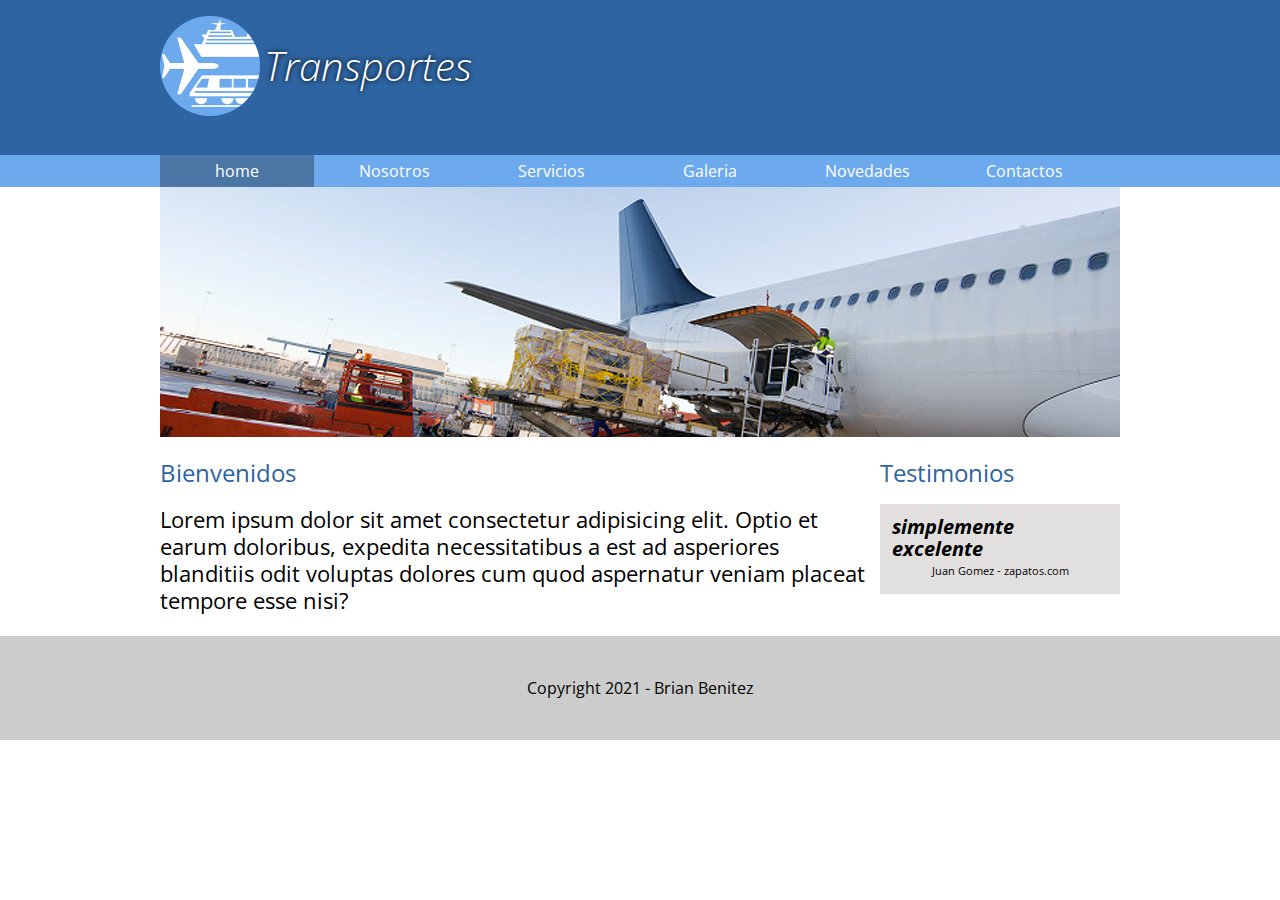
<file: index.html>
<!DOCTYPE html>
<html lang="en">
  <head>
    <meta charset="UTF-8" />
    <meta http-equiv="X-UA-Compatible" content="IE=edge" />
    <meta name="viewport" content="width=device-width, initial-scale=1.0" />
    <title>Transportes X</title>
    <link rel="preconnect" href="https://fonts.googleapis.com" />
    <link rel="preconnect" href="https://fonts.gstatic.com" crossorigin />
    <link
      href="https://fonts.googleapis.com/css2?family=Open+Sans:wght@300;400;700&display=swap"
      rel="stylesheet"
    />
    <link rel="stylesheet" href="css/normalize.css" />
    <link rel="stylesheet" href="css/transportes.css" />
  </head>

  <body>
    <header>
      <div class="holder">
        <div class="logo">
          <img src="img/logo.png" width="100" alt="Transportes X" />
          <h1>Transportes</h1>
        </div>
      </div>
    </header>
    <nav>
      <ul class="holder">
        <li><a class="activo" href="index.html">home</a></li>
        <li><a href="#">Nosotros</a></li>
        <li><a href="servicios.html">Servicios</a></li>
        <li><a href="galeria.html">Galeria</a></li>
        <li><a href="novedades.html">Novedades</a></li>
        <li><a href="contactos.html">Contactos</a></li>
      </ul>
    </nav>
    <main class="holder">
      <div class="homeimg">
        <img src="img/home/img01.jpg" alt="Avion" />
      </div>
      <div class="columnas">
        <div class="bienvenidos">
          <h2>Bienvenidos</h2>
          <p>
            Lorem ipsum dolor sit amet consectetur adipisicing elit. Optio et
            earum doloribus, expedita necessitatibus a est ad asperiores
            blanditiis odit voluptas dolores cum quod aspernatur veniam placeat
            tempore esse nisi?
          </p>
        </div>
        <div class="testimonios">
          <h2>Testimonios</h2>
          <div class="testimonio">
            <span class="cita">simplemente excelente</span>
            <span class="autor"> Juan Gomez - zapatos.com</span>
          </div>
        </div>
      </div>
    </main>
    <footer>
      <p>Copyright 2021 - Brian Benitez</p>
    </footer>
  </body>
</html>
</file>
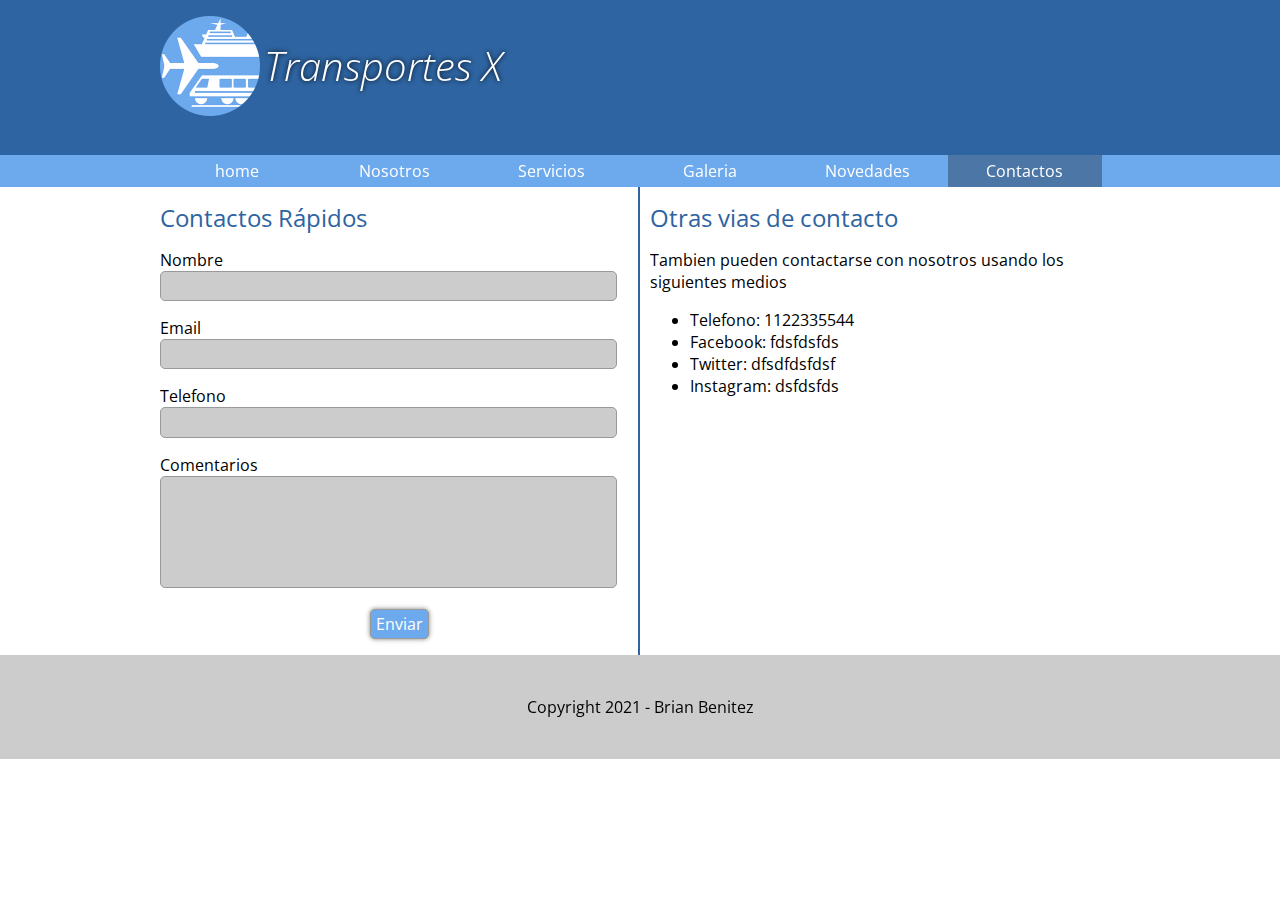
<file: Contacto.html>
<!DOCTYPE html>
<html lang="en">
  <head>
    <meta charset="UTF-8" />
    <meta http-equiv="X-UA-Compatible" content="IE=edge" />
    <meta name="viewport" content="width=device-width, initial-scale=1.0" />
    <title>Transportes Brian</title>
    <link rel="preconnect" href="https://fonts.googleapis.com" />
    <link rel="preconnect" href="https://fonts.gstatic.com" crossorigin />
    <link
      href="https://fonts.googleapis.com/css2?family=Open+Sans:wght@300;400;700&display=swap"
      rel="stylesheet"
    />
    <link rel="stylesheet" href="css/normalize.css" />
    <link rel="stylesheet" href="css/transportes.css" />
  </head>

  <body>
    <header>
      <div class="holder">
        <div class="logo">
          <img src="img/logo.png" width="100" alt="Transportes X" />
          <h1>Transportes X</h1>
        </div>
      </div>
    </header>
    <nav>
      <ul class="holder">
        <li><a href="index.html">home</a></li>
        <li><a href="nosotros.html">Nosotros</a></li>
        <li><a href="servicios.html">Servicios</a></li>
        <li><a href="galeria.html">Galeria</a></li>
        <li><a href="novedades.html">Novedades</a></li>
        <li><a class="activo" href="contactos.html">Contactos</a></li>
      </ul>
    </nav>
    <main class="holder">
      <div class="contacto">
        <h2>Contactos Rápidos</h2>
        <form action="" class="formulario">
          <p>
            <label for="">Nombre</label>
            <input type="text" required />
          </p>
          <p>
            <label for="">Email</label>
            <input type="text" />
          </p>
          <p>
            <label for="">Telefono</label>
            <input type="text" />
          </p>
          <p>
            <label for="">Comentarios</label>
            <textarea name=""></textarea>
          </p>

          <p class="centrar">
            <input type="submit" value="Enviar" />
          </p>
        </form>
      </div>
      <div class="redes">
        <h2>Otras vias de contacto</h2>
        <p>
          Tambien pueden contactarse con nosotros usando los siguientes medios
        </p>
        <ul>
          <li>Telefono: 1122335544</li>
          <li>Facebook: fdsfdsfds</li>
          <li>Twitter: dfsdfdsfdsf</li>
          <li>Instagram: dsfdsfds</li>
        </ul>
        <div class="mapa">
          <iframe
            src="https://www.google.com/maps/embed?pb=!1m18!1m12!1m3!1d3284.2200991615287!2d-58.4199388!3d-34.598595499999995!2m3!1f0!2f0!3f0!3m2!1i1024!2i768!4f13.1!3m3!1m2!1s0x95bcca62d4cf1563%3A0x686de505d84c67e6!2sAv.%20Medrano%20951%2C%20C1179AAQ%20CABA!5e0!3m2!1ses-419!2sar!4v1633099524698!5m2!1ses-419!2sar"
            width="500"
            height="200"
            style="border: 0"
            allowfullscreen=""
            loading="lazy"
          ></iframe>
        </div>
      </div>
    </main>
    <footer>
      <p>Copyright 2021 - Brian Benitez</p>
    </footer>
  </body>
</html>
</file>
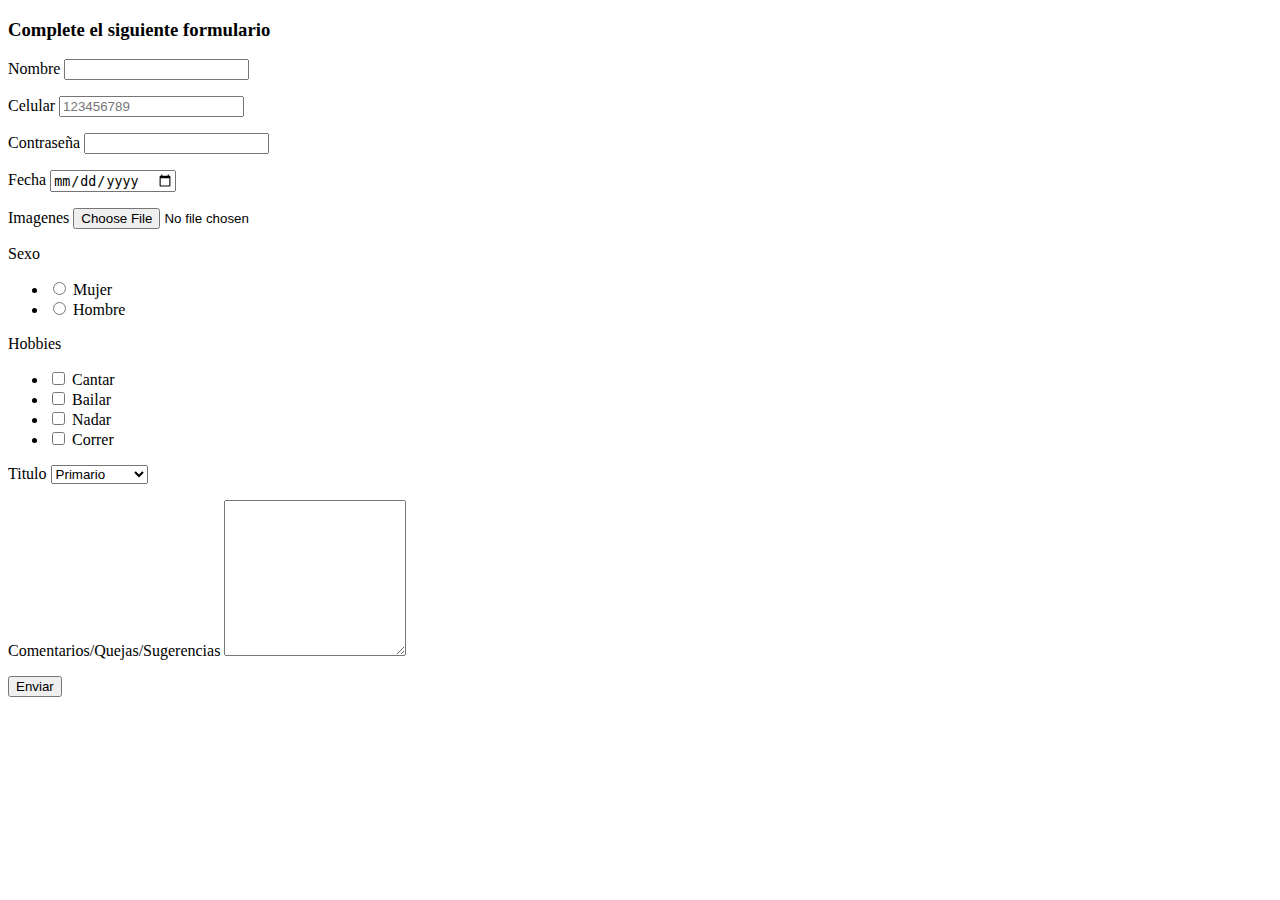
<file: formulario.html>
<!DOCTYPE html>
<html lang="en">
  <head>
    <meta charset="UTF-8" />
    <meta http-equiv="X-UA-Compatible" content="IE=edge" />
    <meta name="viewport" content="width=device-width, initial-scale=1.0" />
    <title>Etiquetas formulario</title>
  </head>
  <body>
    <h3>Complete el siguiente formulario</h3>
    <form action="" method="">
      <p>
        <label for="">Nombre</label>
        <input type="text" />
      </p>
      <p>
        <label for="">Celular</label>
        <input type="text" placeholder="123456789" />
      </p>
      <p>
        <label for="">Contraseña</label>
        <input type="password" />
      </p>
      <p>
        <label for="">Fecha</label>
        <input type="date" />
      </p>
      <p>
        <label for="">Imagenes</label>
        <input type="file" />
    </p>
    <p>
        <label for="">Sexo</label>
        <ul>
            <li>
                <input type="radio" value="mujer" name="sexo" />
                <label for="">Mujer</label>
            </li>
            <li>
                <input type="radio" value="hombre" name="sexo" />
                <label for="">Hombre</label>
            </li>
        </ul>
    </p>
    <p>
        <label for="">Hobbies</label>
        <ul>
            <li>
                <input type="checkbox" value="cantar" name="hobbies[]">
                <label for="">Cantar</label>
            </li>
            <li>
                <input type="checkbox" value="bailar" name="hobbies[]">
                <label for="">Bailar</label>
            </li>
            <li>
                <input type="checkbox" value="nadar" name="hobbies[]">
                <label for="">Nadar</label>
            </li>
            <li>
                <input type="checkbox" value="correr" name="hobbies[]">
                <label for="">Correr</label>
            </li>
        </ul>
    </p>
    <p>
    <label for="">Titulo</label>
    <select name="" id="">
        <option value="primario">Primario</option>
        <option value="secundario">Secundario</option>
        <option value="terciario">Terciario</option>
        <option value="universitario">Universitario</option>
    </select>
    </p>
    <p>
        <label for="">Comentarios/Quejas/Sugerencias</label>
        <textarea name="" rows="10"></textarea>
    </p>
    <p>
        <input type="submit" value="Enviar">
    </p>
    </form>
    </body>
</html>
</file>
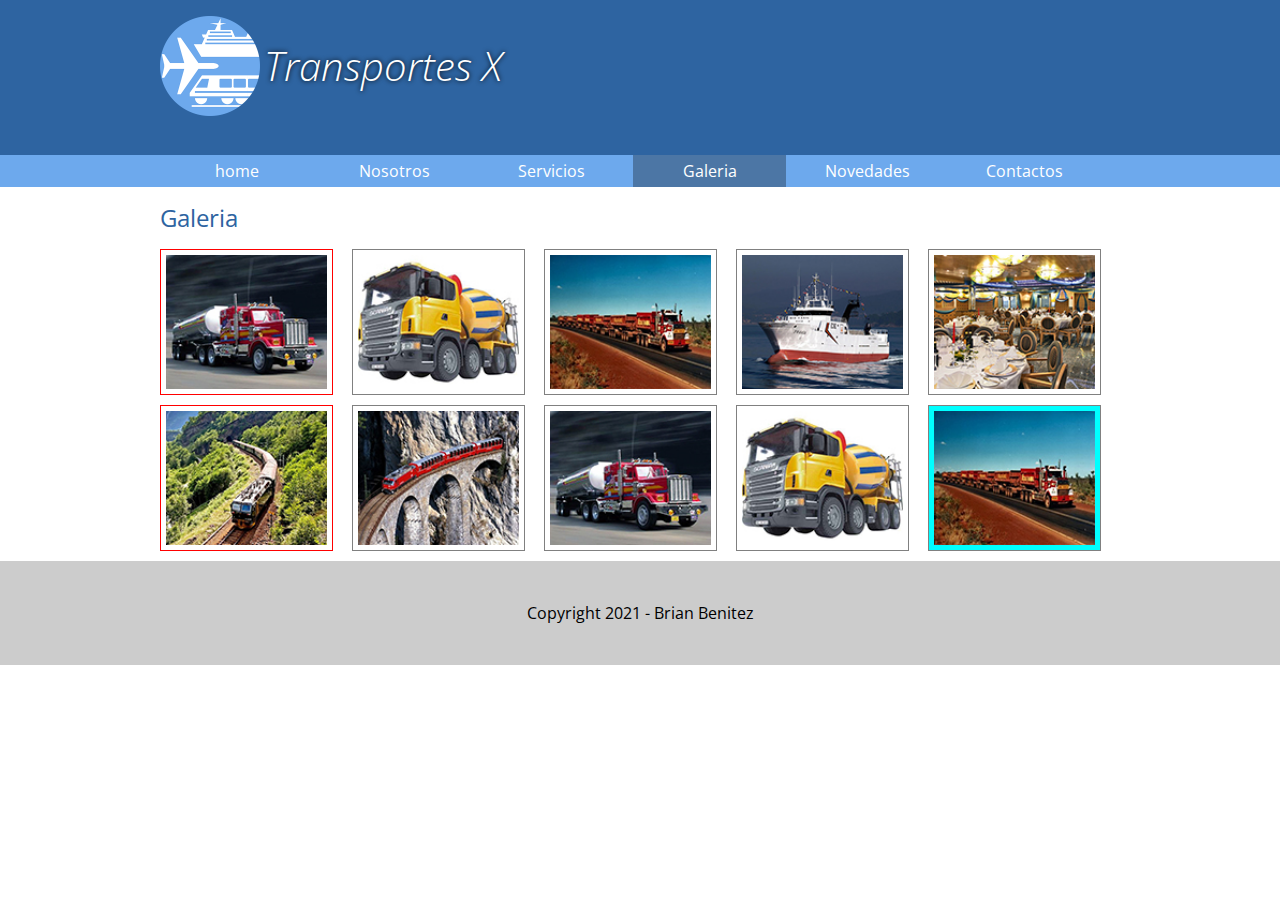
<file: Galeria.html>
<!DOCTYPE html>
<html lang="en">
  <head>
    <meta charset="UTF-8" />
    <meta http-equiv="X-UA-Compatible" content="IE=edge" />
    <meta name="viewport" content="width=device-width, initial-scale=1.0" />
    <title>Transportes X</title>
    <link rel="preconnect" href="https://fonts.googleapis.com" />
    <link rel="preconnect" href="https://fonts.gstatic.com" crossorigin />
    <link
      href="https://fonts.googleapis.com/css2?family=Open+Sans:wght@300;400;700&display=swap"
      rel="stylesheet"
    />
    <link rel="stylesheet" href="css/normalize.css" />
    <link rel="stylesheet" href="css/transportes.css" />
  </head>

  <body>
    <header>
      <div class="holder">
        <div class="logo">
          <img src="img/logo.png" width="100" alt="Transportes X" />
          <h1>Transportes X</h1>
        </div>
      </div>
    </header>
    <nav>
      <ul class="holder">
        <li><a href="index.html">home</a></li>
        <li><a href="nosotros.html">Nosotros</a></li>
        <li><a href="servicios.html">Servicios</a></li>
        <li><a class="activo" href="galeria.html">Galeria</a></li>
        <li><a href="novedades.html">Novedades</a></li>
        <li><a href="contactos.html">Contactos</a></li>
      </ul>
    </nav>
    <main class="holder">
      <h2>Galeria</h2>
      <div class="galeria">
        <div class="foto">
          <img src="img/galeria/ch/img01.jpg" alt="" />
        </div>
        <div class="foto">
          <img src="img/galeria/ch/img02.jpg" alt="" />
        </div>
        <div class="foto">
          <img src="img/galeria/ch/img03.jpg" alt="" />
        </div>
        <div class="foto">
          <img src="img/galeria/ch/img04.jpg" alt="" />
        </div>
        <div class="foto">
          <img src="img/galeria/ch/img05.jpg" alt="" />
        </div>
        <div class="foto">
          <img src="img/galeria/ch/img06.jpg" alt="" />
        </div>
        <div class="foto">
          <img src="img/galeria/ch/img07.jpg" alt="" />
        </div>
        <div class="foto">
          <img src="img/galeria/ch/img01.jpg" alt="" />
        </div>
        <div class="foto">
          <img src="img/galeria/ch/img02.jpg" alt="" />
        </div>
        <div class="foto">
          <img src="img/galeria/ch/img03.jpg" alt="" />
        </div>
      </div>
    </main>
    <footer>
      <p>Copyright 2021 - Brian Benitez</p>
    </footer>
  </body>
</html>
</file>
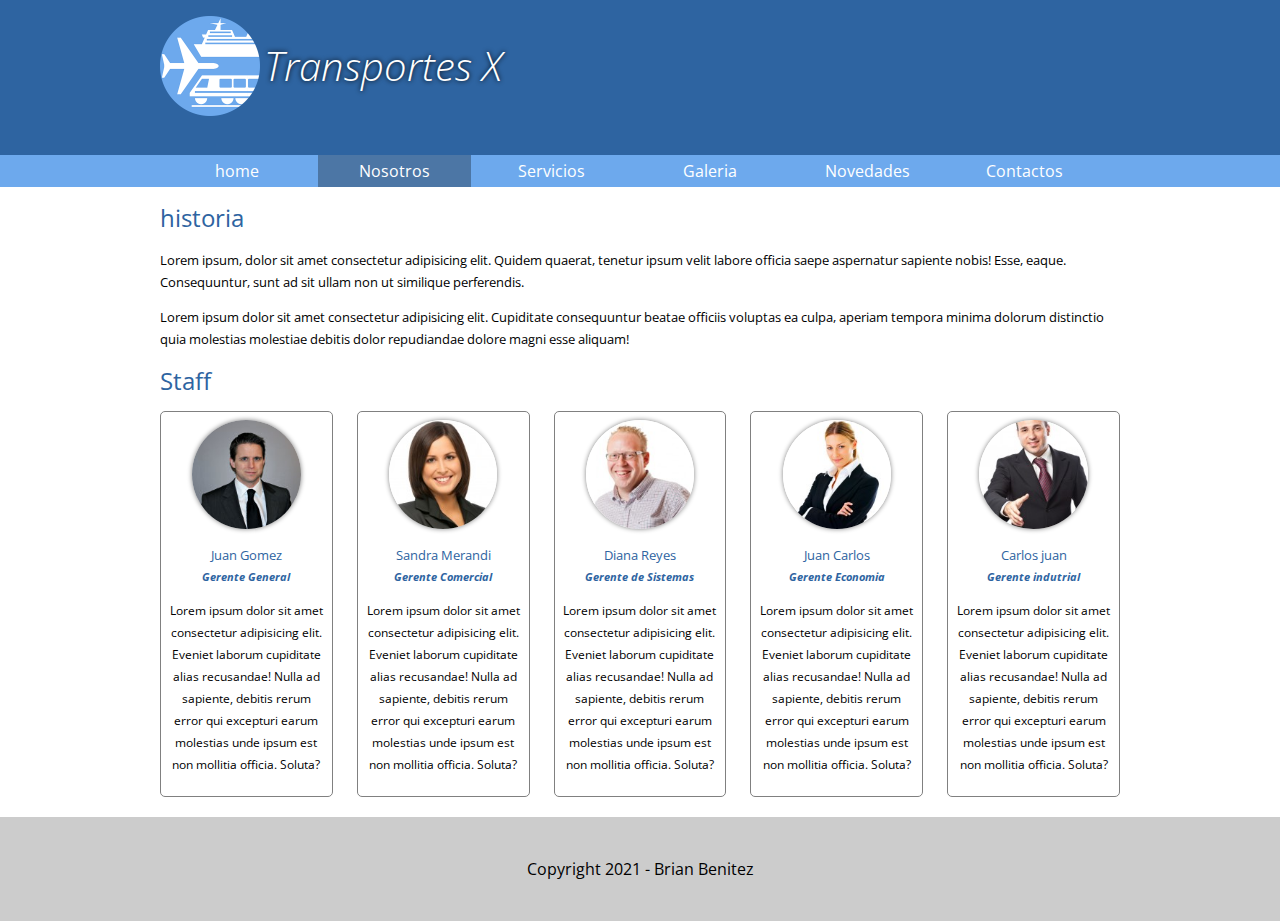
<file: nosotros.html>
<!DOCTYPE html>
<html lang="en">
  <head>
    <meta charset="UTF-8" />
    <meta http-equiv="X-UA-Compatible" content="IE=edge" />
    <meta name="viewport" content="width=device-width, initial-scale=1.0" />
    <title>Transportes X</title>
    <link rel="preconnect" href="https://fonts.googleapis.com" />
    <link rel="preconnect" href="https://fonts.gstatic.com" crossorigin />
    <link
      href="https://fonts.googleapis.com/css2?family=Open+Sans:wght@300;400;700&display=swap"
      rel="stylesheet"
    />
    <link rel="stylesheet" href="css/normalize.css" />
    <link rel="stylesheet" href="css/transportes.css" />
  </head>

  <body>
    <header>
      <div class="holder">
        <div class="logo">
          <img src="img/logo.png" width="100" alt="Transportes X" />
          <h1>Transportes X</h1>
        </div>
      </div>
    </header>
    <nav>
      <ul class="holder">
        <li><a href="index.html">home</a></li>
        <li><a class="activo" href="nosotros.html">Nosotros</a></li>
        <li><a href="servicios.html">Servicios</a></li>
        <li><a href="galeria.html">Galeria</a></li>
        <li><a href="novedades.html">Novedades</a></li>
        <li><a href="contactos.html">Contactos</a></li>
      </ul>
    </nav>
    <main class="holder">
      <div class="historia">
        <h2>historia</h2>
        <p>
          Lorem ipsum, dolor sit amet consectetur adipisicing elit. Quidem
          quaerat, tenetur ipsum velit labore officia saepe aspernatur sapiente
          nobis! Esse, eaque. Consequuntur, sunt ad sit ullam non ut similique
          perferendis.
        </p>
        <p>
          Lorem ipsum dolor sit amet consectetur adipisicing elit. Cupiditate
          consequuntur beatae officiis voluptas ea culpa, aperiam tempora minima
          dolorum distinctio quia molestias molestiae debitis dolor repudiandae
          dolore magni esse aliquam!
        </p>
      </div>
      <div class="staff">
        <h2>Staff</h2>
        <div class="personas">
          <div class="persona">
            <img src="img/nosotros/nosotros1.jpg" alt="Nosotros" />
            <h5>Juan Gomez</h5>
            <h6>Gerente General</h6>
            <p>
              Lorem ipsum dolor sit amet consectetur adipisicing elit. Eveniet
              laborum cupiditate alias recusandae! Nulla ad sapiente, debitis
              rerum error qui excepturi earum molestias unde ipsum est non
              mollitia officia. Soluta?
            </p>
          </div>

          <div class="persona">
            <img src="img/nosotros/nosotros2.jpg" alt="Nosotros" />
            <h5>Sandra Merandi</h5>
            <h6>Gerente Comercial</h6>
            <p>
              Lorem ipsum dolor sit amet consectetur adipisicing elit. Eveniet
              laborum cupiditate alias recusandae! Nulla ad sapiente, debitis
              rerum error qui excepturi earum molestias unde ipsum est non
              mollitia officia. Soluta?
            </p>
          </div>

          <div class="persona">
            <img src="img/nosotros/nosotros3.jpg" alt="Nosotros" />
            <h5>Diana Reyes</h5>
            <h6>Gerente de Sistemas</h6>
            <p>
              Lorem ipsum dolor sit amet consectetur adipisicing elit. Eveniet
              laborum cupiditate alias recusandae! Nulla ad sapiente, debitis
              rerum error qui excepturi earum molestias unde ipsum est non
              mollitia officia. Soluta?
            </p>
          </div>

          <div class="persona">
            <img src="img/nosotros/nosotros4.jpg" alt="Nosotros" />
            <h5>Juan Carlos</h5>
            <h6>Gerente Economia</h6>
            <p>
              Lorem ipsum dolor sit amet consectetur adipisicing elit. Eveniet
              laborum cupiditate alias recusandae! Nulla ad sapiente, debitis
              rerum error qui excepturi earum molestias unde ipsum est non
              mollitia officia. Soluta?
            </p>
          </div>

          <div class="persona">
            <img src="img/nosotros/nosotros5.jpg" alt="Nosotros" />
            <h5>Carlos juan</h5>
            <h6>Gerente indutrial</h6>
            <p>
              Lorem ipsum dolor sit amet consectetur adipisicing elit. Eveniet
              laborum cupiditate alias recusandae! Nulla ad sapiente, debitis
              rerum error qui excepturi earum molestias unde ipsum est non
              mollitia officia. Soluta?
            </p>
          </div>
        </div>
      </div>
    </main>
    <footer>
      <p>Copyright 2021 - Brian Benitez</p>
    </footer>
  </body>
</html>
</file>
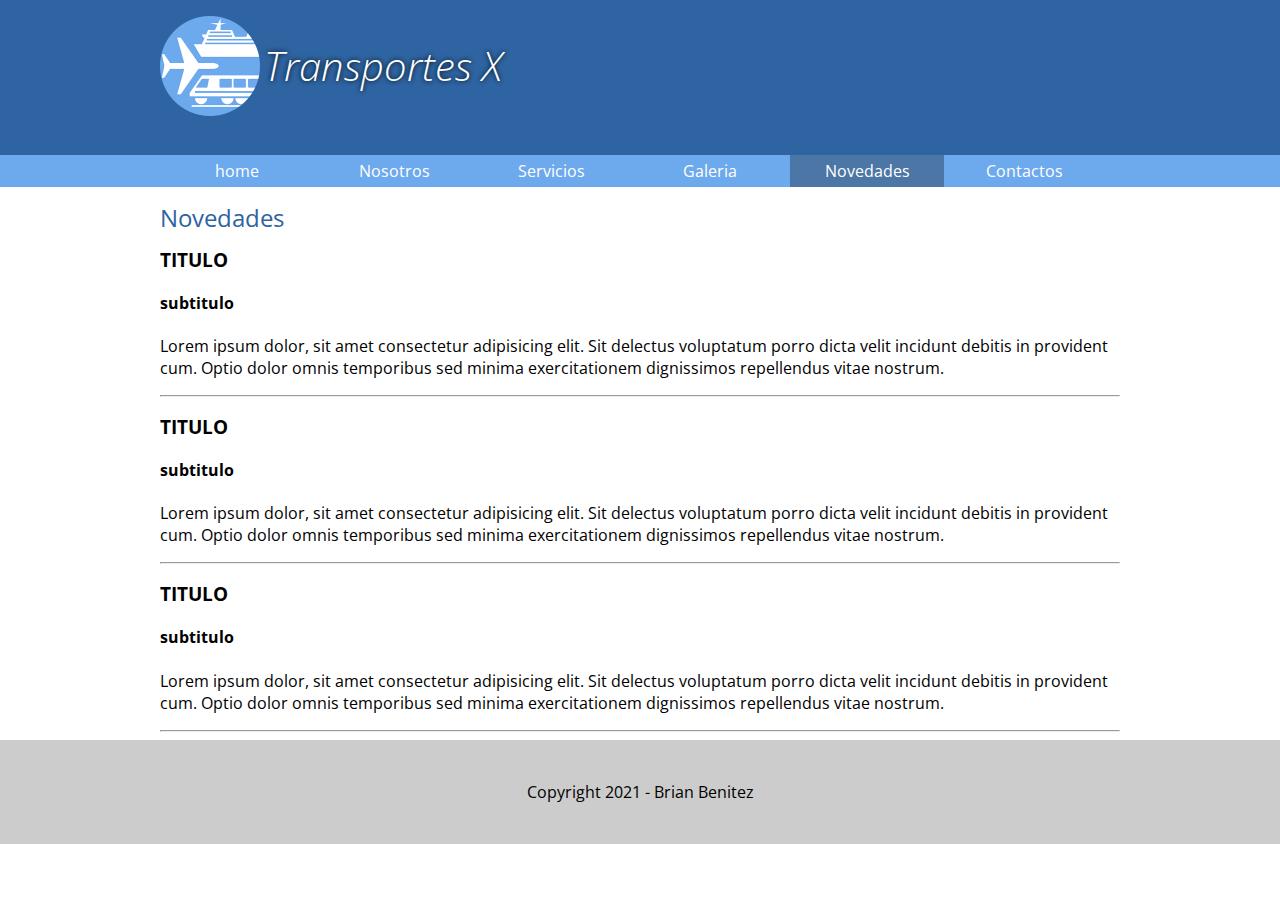
<file: Novedades.html>
<!DOCTYPE html>
<html lang="en">
  <head>
    <meta charset="UTF-8" />
    <meta http-equiv="X-UA-Compatible" content="IE=edge" />
    <meta name="viewport" content="width=device-width, initial-scale=1.0" />
    <title>Transportes X</title>
    <link rel="preconnect" href="https://fonts.googleapis.com" />
    <link rel="preconnect" href="https://fonts.gstatic.com" crossorigin />
    <link
      href="https://fonts.googleapis.com/css2?family=Open+Sans:wght@300;400;700&display=swap"
      rel="stylesheet"
    />
    <link rel="stylesheet" href="css/normalize.css" />
    <link rel="stylesheet" href="css/transportes.css" />
  </head>

  <body>
    <header>
      <div class="holder">
        <div class="logo">
          <img src="img/logo.png" width="100" alt="Transportes X" />
          <h1>Transportes X</h1>
        </div>
      </div>
    </header>
    <nav>
      <ul class="holder">
        <li><a href="index.html">home</a></li>
        <li><a href="nosotros.html">Nosotros</a></li>
        <li><a href="servicios.html">Servicios</a></li>
        <li><a href="galeria.html">Galeria</a></li>
        <li><a class="activo" href="novedades.html">Novedades</a></li>
        <li><a href="contactos.html">Contactos</a></li>
      </ul>
    </nav>
    <main class="holder">
      <h2>Novedades</h2>
      <div class="novedades">
        <h3>TITULO</h3>
        <h4>subtitulo</h4>
        <p>
          Lorem ipsum dolor, sit amet consectetur adipisicing elit. Sit delectus
          voluptatum porro dicta velit incidunt debitis in provident cum. Optio
          dolor omnis temporibus sed minima exercitationem dignissimos
          repellendus vitae nostrum.
        </p>
        <hr />
      </div>
      <div class="novedades">
        <h3>TITULO</h3>
        <h4>subtitulo</h4>
        <p>
          Lorem ipsum dolor, sit amet consectetur adipisicing elit. Sit delectus
          voluptatum porro dicta velit incidunt debitis in provident cum. Optio
          dolor omnis temporibus sed minima exercitationem dignissimos
          repellendus vitae nostrum.
        </p>
        <hr />
      </div>
      <div class="novedades">
        <h3>TITULO</h3>
        <h4>subtitulo</h4>
        <p>
          Lorem ipsum dolor, sit amet consectetur adipisicing elit. Sit delectus
          voluptatum porro dicta velit incidunt debitis in provident cum. Optio
          dolor omnis temporibus sed minima exercitationem dignissimos
          repellendus vitae nostrum.
        </p>
        <hr />
      </div>
    </main>
    <footer>
      <p>Copyright 2021 - Brian Benitez</p>
    </footer>
  </body>
</html>
</file>
<file: css/transportes.css>
/* 
font-family: 'Open Sans', sans-serif; 
*/
body {
  font-family: "Open Sans", sans-serif;
  font-size: 16px;
  line-height: 22px;
}
header {
  background-color: #2e64a1;
  padding: 16px 0;
}
header h1 {
  color: white;
  font-size: 2.5em;
  font-weight: 100; /*esto sirve para cambiar el delgado de la letra*/
  font-style: italic;
  display: inline-block;
  position: relative;
  bottom: 35px;
  text-shadow: 0 0 5px black;
}
nav {
  background-color: #6da9ed;
}
nav ul {
  list-style: none;
  margin: 0;
  padding: 0;
}
nav ul li {
  width: 16%;
  display: inline-block;
}
nav ul li a {
  color: white;
  text-decoration: none;
  display: block;
  text-align: center;
  padding: 5px 0;
}
nav ul li a:hover {
  background-color: #4c76a5;
}
nav ul li a.activo {
  background-color: #4c76a5;
}
footer {
  background-color: #ccc;
  padding: 25px 0;
  text-align: center;
  clear: both; /*elemento que va de punta a punta*/
}
.holder {
  max-width: 960px;
  margin: 0 auto;
}
h2 {
  color: #2e64a1;
  font-weight: 400;
}
.bienvenidos {
  width: 75%;
  float: left;
  padding-right: 8px;
  box-sizing: border-box;
}
.testimonios {
  width: 25%;
  float: right;
}
.bienvenidos p {
  font-size: 22px;
  line-height: 27px;
}
.testimonio {
  background-color: rgb(226, 223, 223);
  padding: 12px;
}
.testimonio .cita {
  font-weight: bold;
  font-size: 20px;
  font-style: italic;
  display: block;
}
.testimonio .autor {
  font-size: 11px;
  text-align: center;
  display: block;
}

/*Fin home*/

/*Inicio nosotros*/
.historia p {
  font-size: 13px;
}
.personas {
  display: flex;
  justify-content: space-between;
  margin-bottom: 20px;
}
.persona {
  width: 18%;
  border: 1px solid gray;
  border-radius: 5px;
  text-align: center;
  padding: 8px;
  box-sizing: border-box;
}
.persona img {
  max-width: 70%;
  border-radius: 50%;
  box-shadow: 0 0 5px gray;
  margin-bottom: 10px;
}
.persona h5,
.persona h6 {
  margin: 0;
  font-weight: normal;
  color: #2e64a1;
}

.persona h6 {
  font-style: italic;
  font-weight: 700;
}
.persona p {
  font-size: 12px;
}

/*fin nosotros*/

/*Inicio de Servicios*/
.servicio {
  border: 1px solid #ccc;
  border-radius: 8px;
  padding: 10px;
  margin-bottom: 10px;
  overflow: hidden;
}
.servicio img {
  border-radius: 8px;
}
.servicio .info {
  max-width: 75%;
}
.servicio .info h4 {
  color: #2e64a1;
  font-size: 23px;
  font-style: italic;
  font-weight: 500;
  border-bottom: 1px solid #2e64a1;
  padding-bottom: 10px;
  margin-bottom: 10px 0;
}
.servicio .info p {
  font-size: 13px;
  /* line-height: 20px; */
}

/*el primer elemento/hijo cuando usamos impares/pares siempre comienza en 0*/

/*Lo nuevo*/

.servicio:nth-child(odd) img {
  /*odd > impar*/
  float: left;
  margin: 0 16px 0 0;
}
.servicio:nth-child(odd) .info {
  /*odd > impar*/
  float: right;
}
/* .servicio:nth-child(odd) .info h4 { */
/* odd > impar  */
/* text-align: right; */
/* } */
.servicio:nth-child(even) img {
  /*even > par*/
  float: right;
  margin: 0 0 0 16px;
}
.servicio:nth-child(even) .info {
  /*even > par*/
  float: left;
}

/*Fin de Servicios*/

/*Inicio de Galeria*/

.galeria .foto {
  border: 1px solid grey;
  float: left;
  padding: 5px;
  width: 18%;
  box-sizing: border-box;
  margin-left: 2%;
  margin-bottom: 10px;
}
.galeria .foto img {
  width: 100%;
  display: block;
}
.galeria .foto:nth-child(5n + 1) {
  margin-left: 0;
  border-color: red;
}
.galeria .foto:nth-child(10) {
  background-color: aqua;
}

/*Fin de Galeria*/

/*Inicio Contacto*/
.contacto,
.redes {
  width: 50%;
  box-sizing: border-box;
}

.contacto {
  float: left;
  border-right: 2px solid #2e64a1;
}
.redes {
  float: right;
  padding-left: 10px;
}
.formulario input,
.formulario textarea {
  background-color: #ccc;
  border-radius: 5px;
  border: 1px solid #999;
  padding: 5px;
  /* width: 70%; opcion 1 */
  width: 93%; /*opcion 2*/
}
.formulario label {
  /* background-color: yellow; */
  width: 22%;
  display: inline-block;
  vertical-align: top;
}
.formulario textarea {
  resize: none;
  height: 100px;
}
.formulario input[type="submit"] {
  width: auto;
  background-color: #6da9ed;
  color: white;
  box-shadow: 0 0 5px gray;
}
.centrar {
  text-align: center;
}
/* .mapa {
  display: none;
} */

/* Fin de Contacto*/
</file>
